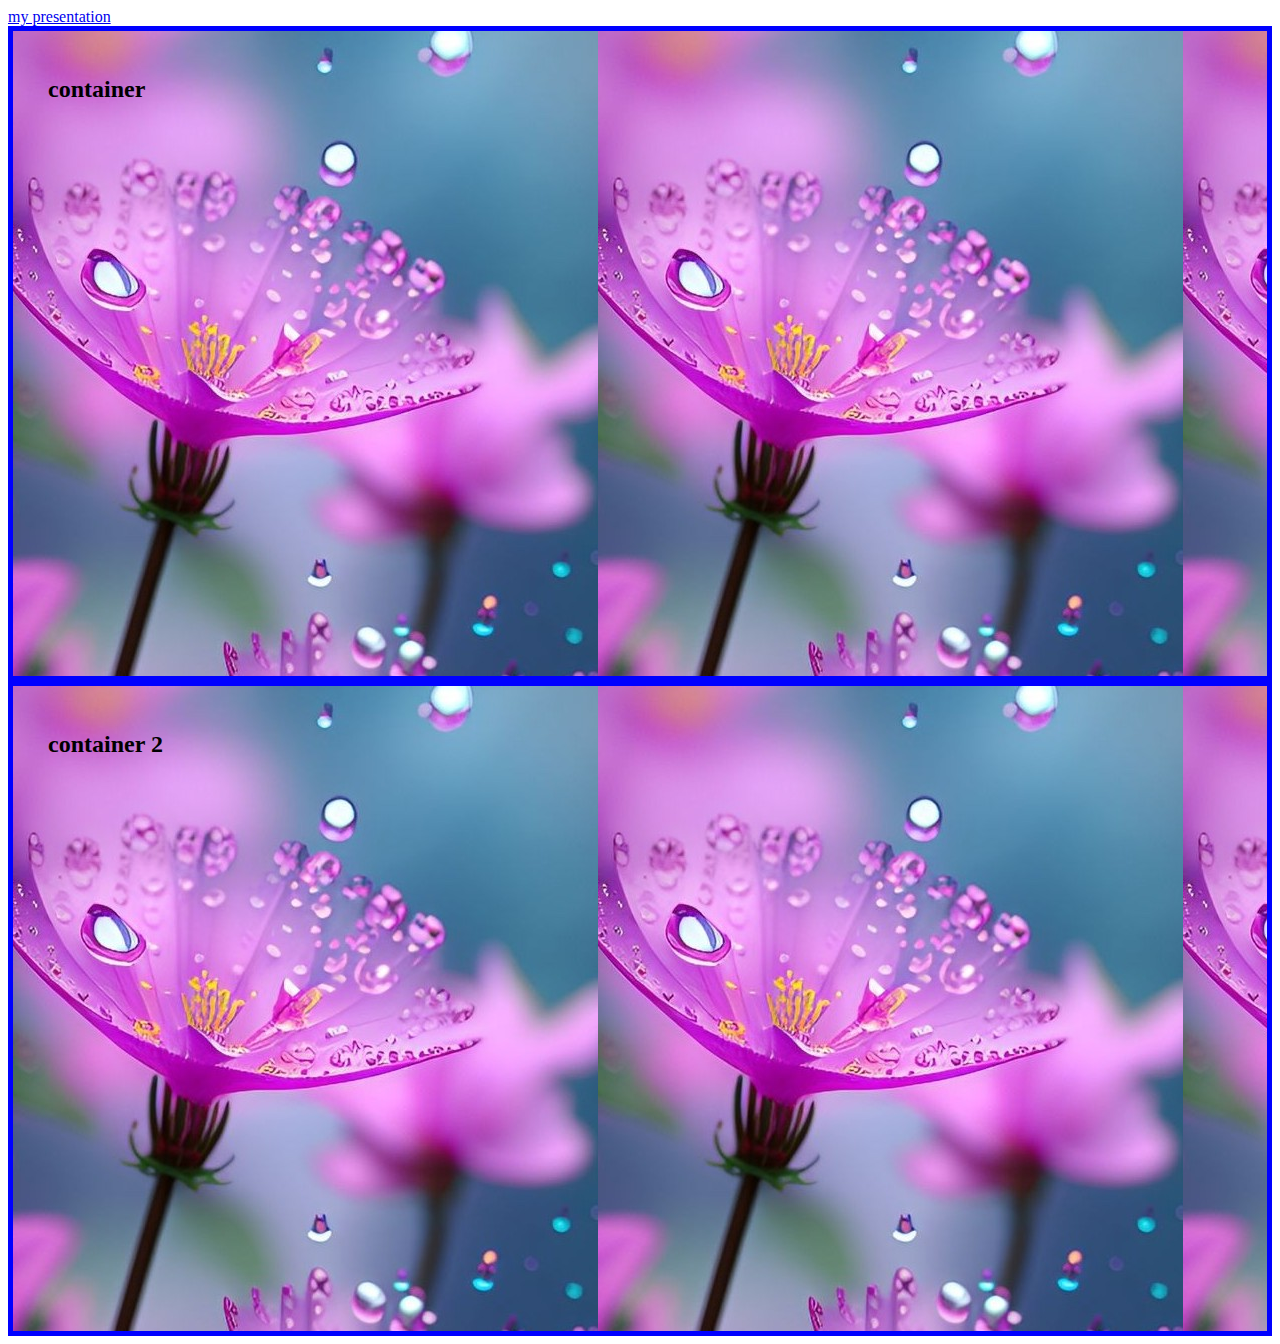
<file: index.html>
<!DOCTYPE html>
<html lang="en">
<head>
    <meta charset="UTF-8">
    <meta name="viewport" content="width=device-width, initial-scale=1.0">
    <link rel="stylesheet" href="./css/style.css">
    <title>Document</title>
    <a href="./About/index.html">my presentation</a>

</head>
<body>
<div class="box">
    <h2>container</h2>
</div>
<div class="box">
<h2>container 2</h2>
</div>
</body>
</html>
</file>
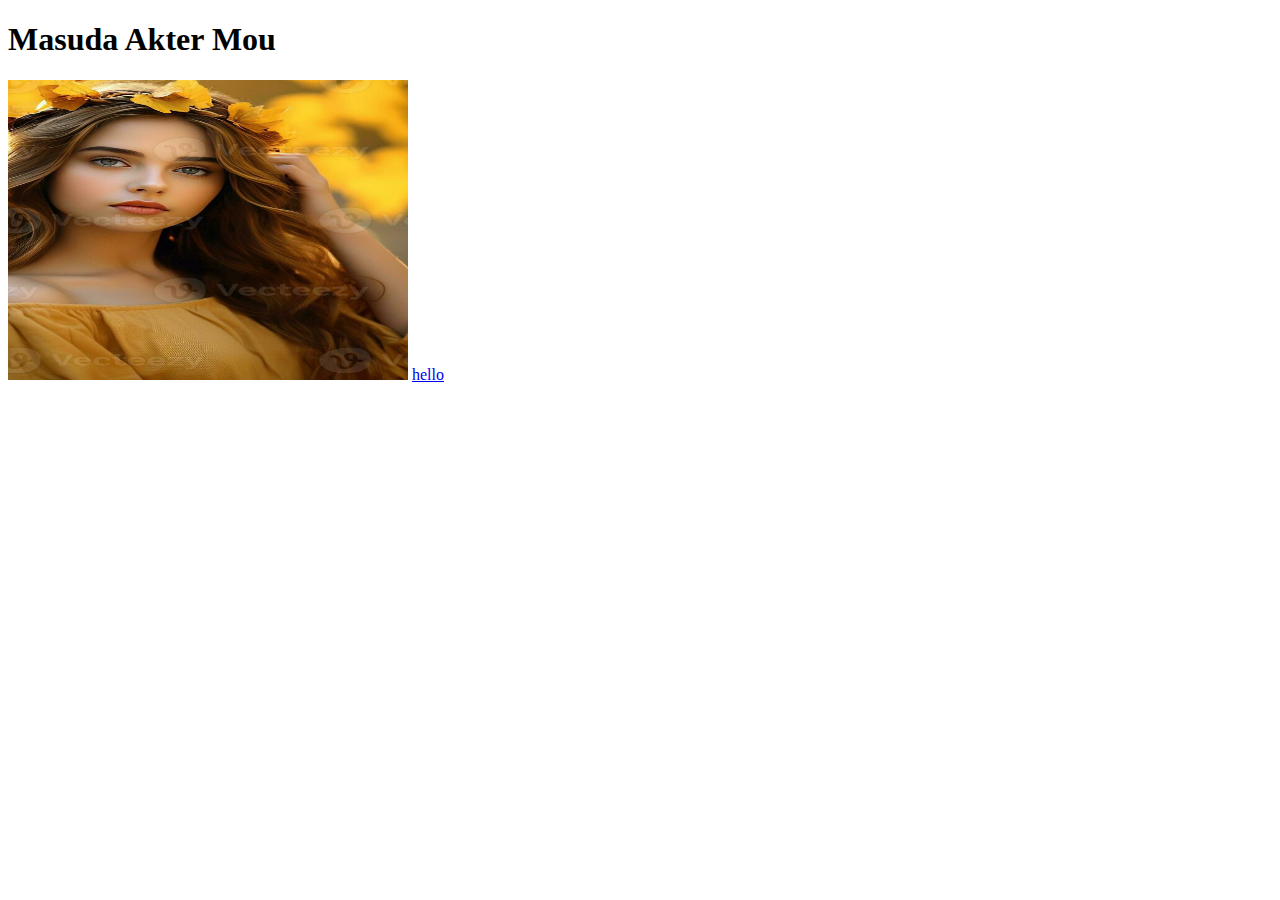
<file: About/index.html>
<!DOCTYPE html>
<html lang="en">
<head>
    <meta charset="UTF-8">
    <meta name="viewport" content="width=device-width, initial-scale=1.0">
    <title>Document</title>
</head>
<body>
  <h1>Masuda Akter Mou</h1>
  <img src="../beautiful-girl-with-autumn-leaves-photo.jpg" alt="girl" width="400px" height="300px"> 
  <a href="../index.html">hello</a> 
</body>
</html>
</file>
<file: css/style.css>
#title {
    font-family: Arial, Helvetica, sans-serif;
}

.box {
    background-color: blueviolet;
    text-align: justify;
    border: 5px solid blue;
    height: 600px;
    padding: 25px 30px 20px 35px;
    background-image: url("../9040034f5d635f46a4fb92128964fcca.jpg");
}
</file>
